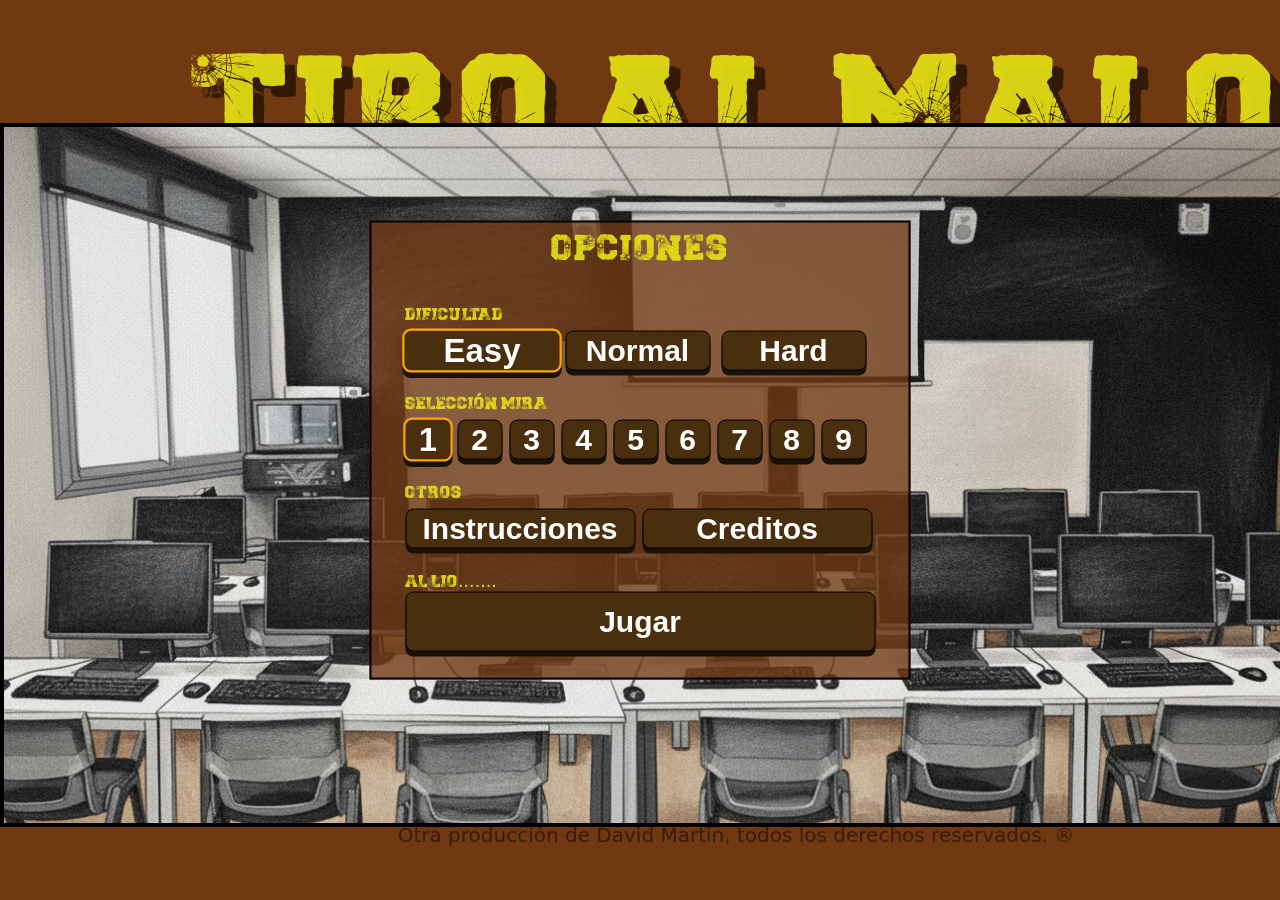
<file: Index.html>
<!DOCTYPE html>
<html lang="es">

<head>
    <meta charset="UTF-8">
    <meta name="viewport" content="width=device-width, initial-scale=1.0">
    <title>Tiro al malo</title>
    <link rel="stylesheet" href="/CSS/general.css">
    <link rel="icon" href="/Images/Mira3.png" type="image/x-icon">
</head>

<body>
    <header>
        <p class="texto-3d">tiro al malo</p>
    </header>

    <div id="menu" style="display: flex">
        <fieldset>
            <legend style="text-align: center;">Opciones</legend>
            <p>dificultad</p>
            <button id="difButton1" class="difButton active">Easy</button>
            <button id="difButton2" class="difButton">Normal</button>
            <button id="difButton3" class="difButton">Hard</button>
            <p>Selección mira</p>
            <button id="miraButton1" class="miraButton active">1</button>
            <button id="miraButton2" class="miraButton">2</button>
            <button id="miraButton3" class="miraButton">3</button>
            <button id="miraButton4" class="miraButton">4</button>
            <button id="miraButton5" class="miraButton">5</button>
            <button id="miraButton6" class="miraButton">6</button>
            <button id="miraButton7" class="miraButton">7</button>
            <button id="miraButton8" class="miraButton">8</button>
            <button id="miraButton9" class="miraButton">9</button>
            <p>Otros</p>
            <button id="otros1" class="otrosButton">Instrucciones</button>
            <button id="otros2" class="otrosButton">Creditos</button>
            <p>Al lio.......</p>
            <button id="play">Jugar</button>
        </fieldset>
    </div>

    <div id="instrucciones" style="display: none">
        <fieldset>
            <legend style="text-align: center;">Instrucciones</legend>
            <p>Bienvenido.</p>
            <p>La mecanica de este juego es simple, saldran personajes de detras de los monitores, dispara a los malos
                y evita disparar a los buenos.</p>
            <p>Cada vez que mates a uno de los buenos perderas una barra de vida y
                cuando no mates a un malo antes de que empiece a esconderse te hará daño tambien.</p>
            <p>Tendrás oportunidad de recuperar vida, dispara a los corazones que pueden aparecer en las pantallas.</p>
            <p>Elije la mira que más te guste y sé rapido.</p>
            <p>Cambia el nivel de difucultad si eres valiente, a más dificultad más rapido se esconden los malos.</p>
            <br>
            
            <button id="returnInstrucciones">Volver a opciones</button>

        </fieldset>
    </div>

    <div id="creditos" style="display: none">
        <fieldset>
            <legend style="text-align: center;">Creditos</legend>
            <p>Juego realizado por David Martin con apoyo de Gemini principalmente para el retoque de escenario,
                personajes y elementos graficos, pero tambien como ayuda para ver errores que iba cometiendo en el
                codigo.</p>
            <p>Este es mi primer juego, realizado para presentar como trabajo en el ciclo de 1º de DAW.</p>
            <br>

            <button id="returnInstrucciones2">Volver a opciones</button>

        </fieldset>
    </div>

    <footer>
        <p>Otra producción de David Martin, todos los derechos reservados. ®</p>
    </footer>

    <canvas id="canvas"></canvas>
    <img id="fondo1" src="/Images/Fondo1.png" alt="" style="display: none;">
    <img id="fondo2" src="/Images/Fondo2.png" alt="" style="display: none;">
    <img id="fondo3" src="/Images/Fondo3.png" alt="" style="display: none;">
    <img id="sprites" src="/Images/Sprites.png" alt="" style="display: none;">
    <script type="module" src="/JS/script.js"></script>
</body>
</html>
</file>
<file: CSS/general.css>
* {
    border: 0;
    box-sizing: border-box;
}

@font-face {
    font-family: 'shot';
    src: url('/Fonts/SHOT.ttf') format('truetype');
    font-weight: normal;
    font-style: normal;
}

body {
    width: 100vw;
    height: 100vh;
    margin: 0;
    position: relative;
    background-color: rgb(112, 57, 17);
    font-family: 'shot', sans-serif;
    color: rgba(228, 224, 20, 0.925);
    font-size: 180px;
    display: grid;
    grid-template-rows: 100px 1fr 50px;
    grid-template-columns: 1fr;
    grid-template-areas:
        "header"
        "canvas"
        "footer";
}

header {
    display: flex;
    margin: 0;
    height: 200px;
    text-shadow:
        11px 11px rgba(0, 0, 0, 0.541);
    grid-area: header;
    flex-direction: row;
    align-items: center;
    justify-content: center;
}

canvas {
    grid-area: canvas;
    justify-self: center;
    align-self: center;
    width: 1472px;
    height: 704px;
    border: 4px solid black;
    cursor: none;
}

footer {
    grid-area: footer;
    display: flex;
    align-items: center;
    justify-content: center;
    font-family: system-ui;
    color: rgba(0, 0, 0, 0.50);
    font-size: 20px;
    p{
        margin-bottom: 100px;
    }
}

#menu {
    height: fit-content;
    border: 2px solid black;
    position: absolute;
    left: 50%;
    top: 50%;
    transform: translate(-50%, -50%);
    background-color: rgba(112, 57, 17, 0.767);
    font-size: 42px;
    button {
        font-size: 30px;
    }
    p {
        margin-bottom: 0%;
        font-size: 20px;
    }
}

#instrucciones,
#creditos {
    height: fit-content;
    border: 2px solid black;
    position: absolute;
    left: 50%;
    top: 50%;
    transform: translate(-50%, -50%);
    background-color: rgba(112, 57, 17, 0.767);
    font-size: 42px;
    button {
        font-size: 30px;
    }
    p {
        font-family: 'system';
        color: rgb(243, 238, 238);
        margin-bottom: 0%;
        font-size: 30px;
    }
}

.difButton {
    margin-left: 4px;
    width: 145px;
    height: 40px;
    border: 1px solid black;
}

.miraButton {
    width: 45px;
    height: 40px;
    border: 1px solid black;
}

.otrosButton {
    width: 230px;
    height: 40px;
    border: 1px solid black;
}

.active {
    border: 2px solid rgb(255, 166, 0);
    transform: scale(1.1);
}

#play {
    width: 470px;
    height: 60px;
    border: 1px solid black;
}

button {
    display: inline-block;
    background-color: #492f0d;
    color: white;
    border-radius: 8px;
    text-decoration: none;
    font-family: sans-serif;
    font-weight: bold;
    box-shadow: 0 5px 0 #1a1206;
    transition: all 0.1s;
    position: relative;
}

button:hover {
    background-color: #54a0ff;
}

button:active {
    box-shadow: 0 2px 0 #2c3e50;
    top: 3px;
}
</file>
